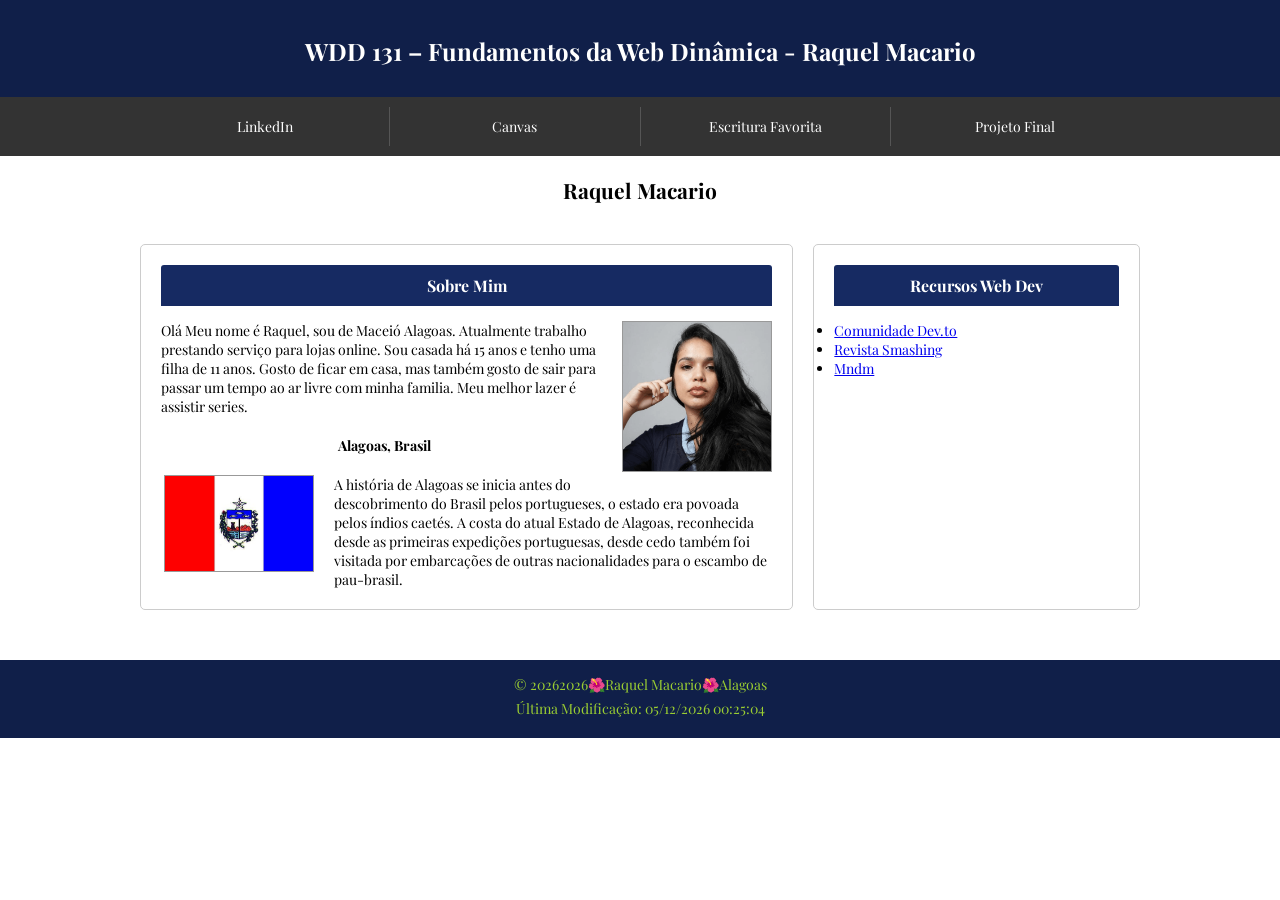
<file: index.html>
<!DOCTYPE html>
<html lang="pt-BR">

<head>
    <meta charset="UTF-8">
    <meta name="viewport" content="width=device-width, initial-scale=1.0">
    <title>"WDD 131 Fundamentos da Web Dinâmica - Raquel Macario</title>
    <meta name="description"
        content="WDD 131 – Fundamentos da Web Dinâmica - Raquel Macario, pagina inicial do site falando sobre quem sou eu.">
    <meta name="author" content="Raquel Macario">
    <link rel="stylesheet" href="estilos/base.css">

    <script src="scripts/obterdatas.js" defer></script>

    <link rel="preconnect" href="https://fonts.googleapis.com">
    <link rel="preconnect" href="https://fonts.gstatic.com" crossorigin>
    <link href="https://fonts.googleapis.com/css2?family=Playfair+Display:ital,wght@0,400..900;1,400..900&display=swap"
     rel="stylesheet">
</head>

<body>
    <header>
        <h1>
            <span id="course-title">WDD 131 – Fundamentos da Web Dinâmica</span> - Raquel Macario
        </h1>
    <nav>
        <ul>
            <li><a href="https://www.linkedin.com/in/raquel-macario/">LinkedIn</a></li>
            <li><a href="https://byupw.instructure.com/">Canvas</a></li>
            <li><a href="https://www.churchofjesuschrist.org/study/scriptures/bofm/alma/37?lang=eng">Escritura Favorita</a>
            </li>
            <li><a>Projeto Final</a></li>
        </ul>
    </nav>
    </header>
    
    <main>
        <h2>Raquel Macario</h2>
        <section class="card">
        <h3>Sobre Mim</h3>
        <img src="imagens/foto-raquel.png" alt="Foto de Raquel Macario" width="150">
        <p>Olá Meu nome é Raquel, sou de Maceió Alagoas. Atualmente trabalho prestando serviço para lojas online.
            Sou casada há 15 anos e tenho uma filha de 11 anos. 
            Gosto de ficar em casa, mas também gosto de sair para passar um tempo ao ar livre com minha familia.
            Meu melhor lazer é assistir series. 
        </p>
        <h4>Alagoas, Brasil</h4>
        <img src="imagens/bandeira-alagoas.jpg" alt="Foto da Bandeira de Alagoas" width="150">
        <p>A história de Alagoas se inicia antes do descobrimento do Brasil pelos portugueses, o estado era povoada pelos índios
        caetés. A costa do atual Estado de Alagoas, reconhecida desde as primeiras expedições portuguesas, desde cedo também foi
        visitada por embarcações de outras nacionalidades para o escambo de pau-brasil.</p>
    
        </section>
        <section class="card">
            <h3>Recursos Web Dev</h3>
            
            <ul>
                
                <li><a href="https://dev.to/">Comunidade Dev.to</a></li>
                <li><a href="https://www.softdesign.com.br/blog/dicionario-de-tecnologias-para-web/">Revista Smashing</a></li>
                <li><a href="https://developer.mozilla.org/pt-BR/docs/Learn_web_development/Getting_started/Web_standards/The_web_standards_model">Mndm</a></li>
                    
            </ul>
                

        </section>

    </main>
    <footer>
        <p>© 2026<span id="anoatual"></span>🌺Raquel Macario🌺Alagoas</p>
        <p id="ultimaModificacao">Última Modificação</p>
        
    </footer>
</body>
</html>
</file>
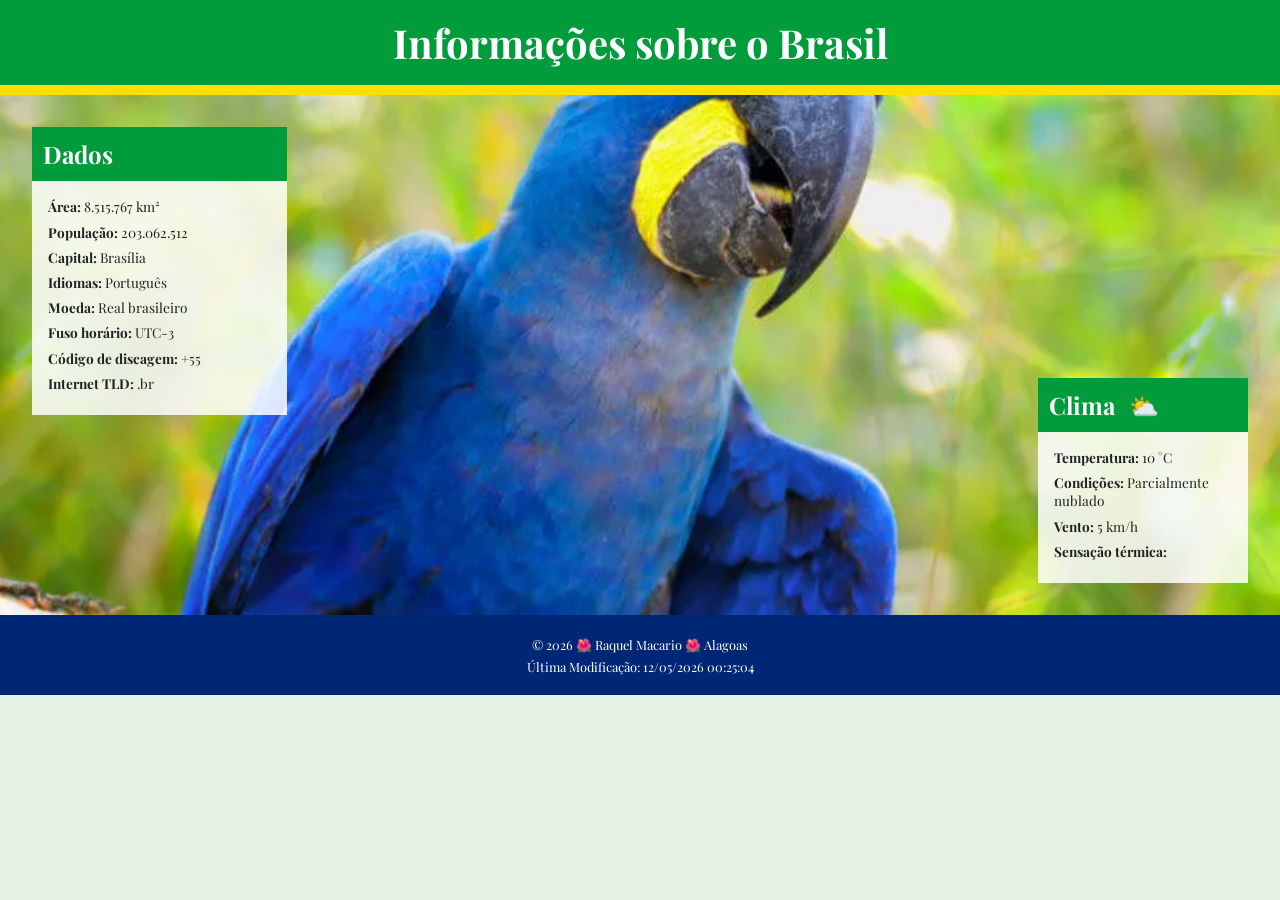
<file: local.html>
<!DOCTYPE html>
<html lang="pt-BR">

<head>
    <meta charset="UTF-8">
    <meta name="viewport" content="width=device-width, initial-scale=1.0">

    <title>Raquel WDD 131 - Brasil</title>

    <meta name="description" content="Página sobre informações do Brasil, projeto desenvolvida para a atividade WDD 131.">
    <meta name="author" content="Raquel Macario">

    <link rel="stylesheet" href="estilos/local.css">
    <script src="scripts/local.js" defer></script>

    <link rel="preconnect" href="https://fonts.googleapis.com">
    <link rel="preconnect" href="https://fonts.gstatic.com" crossorigin>
    <link href="https://fonts.googleapis.com/css2?family=Playfair+Display:wght@400;700&display=swap" rel="stylesheet">
</head>

<body>

    <header>
        <h1>Informações sobre o Brasil</h1>
    </header>

    <main>

        <div class="hero-container">

            <picture>
                <source media="(min-width: 800px)" srcset="./imagens/a-arara-azul.webp">
        
                <img src="./imagens/a-arara-azul.webp" alt="Arara azul no Brasil" class="hero-image">
            </picture>


            <section class="info-box data">
                <h2>Dados</h2>
            
                <p><strong>Área:</strong> 8.515.767 km²</p>
                <p><strong>População:</strong> 203.062.512</p>
                <p><strong>Capital:</strong> Brasília</p>
                <p><strong>Idiomas:</strong> Português</p>
                <p><strong>Moeda:</strong> Real brasileiro</p>
                <p><strong>Fuso horário:</strong> UTC-3</p>
                <p><strong>Código de discagem:</strong> +55</p>
                <p><strong>Internet TLD:</strong> .br</p>
            </section>
            
            <section class="info-box clima">
                <h2>Clima</h2>
            
                <img src="./imagens/weather.svg" alt="Ícone de clima parcialmente nublado" class="clima-icon">
            
                <p><span>Temperatura:</span> <span id="temperatura">10</span> °C</p>
                
                <p><span>Condições:</span> Parcialmente nublado</p>
                
                <p><span>Vento:</span> <span id="vento">5</span> km/h</p>
                
                <p><span>Sensação térmica:</span>
                    <span id="sensacao-termica"></span>
                </p>
            </section>

        </div>

    </main>


    <footer>

        <p>
            © <span id="anoatual"></span>
            🌺 Raquel Macario 🌺 Alagoas
        </p>

        <p id="ultimaModificacao"></p>

    </footer>

</body>

</html>
</file>
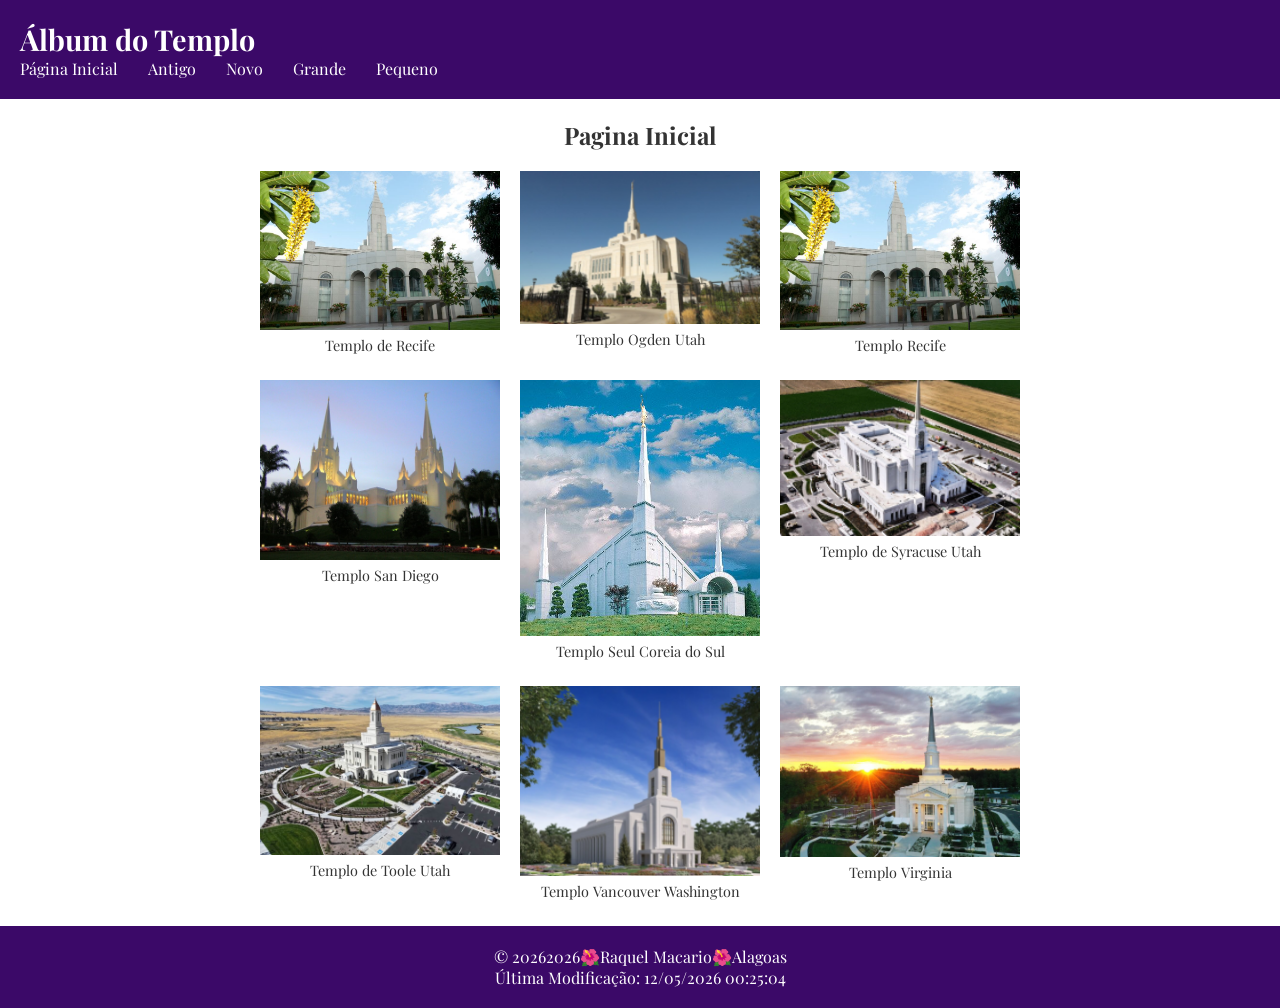
<file: templo.html>
<!DOCTYPE html>
<html lang="pt-BR">
<head>
    <meta charset="UTF-8">
    <meta name="viewport" content="width=device-width, initial-scale=1.0">
    <title>WDD 131 Fundamentos da Web Dinâmica - Raquel Macario</title>
    <meta name="description"
        content="WDD 131 – Fundamentos da Web Dinâmica - Raquel Macario, álbum de imagens dos templos.">
    <meta name="author" content="Raquel Macario">
    <link rel="stylesheet" href="estilos/templos.css">
    <link rel="stylesheet" href="estilos/templos-grandes.css">
    
    <script src="scripts/templos.js" defer></script>
    
    <link rel="preconnect" href="https://fonts.googleapis.com">
    <link rel="preconnect" href="https://fonts.gstatic.com" crossorigin>
    <link href="https://fonts.googleapis.com/css2?family=Playfair+Display:ital,wght@0,400..900;1,400..900&display=swap"
        rel="stylesheet">
</head>
<body>
    <header>
        <h1>Álbum do Templo</h1>
        <a id="menu" href="#" aria-label="Abrir menu"></a>
        
    <nav>
        <ul class="navigation">
            <li><a href="#">Página Inicial</a></li>
            <li><a href="#">Antigo</a></li>
            <li><a href="#">Novo</a></li>
            <li><a href="#">Grande</a></li>
            <li><a href="#">Pequeno</a></li>
        </ul>
    </nav>
        
    </header>
    <main>
    <h2>Pagina Inicial</h2>
    <div class="galeria-templos">

        <figure>
            <img src="../imagens/templo-recife.jpeg" alt="Foto Templo de Recife">
            <figcaption>Templo de Recife</figcaption>
        </figure>
        <figure>
            <img src="../imagens/templo-ogden-utah.png" alt="Foto Templo de Ogden Utah">
            <figcaption>Templo Ogden Utah</figcaption>
        </figure>
        <figure>
            <img src="../imagens/templo-recife.jpeg" alt="Foto Templo de Recife">
            <figcaption>Templo Recife</figcaption>
        </figure>
        <figure>
            <img src="../imagens/templo-san-diego.png" alt=" Foto Templo de San Diego">
            <figcaption>Templo San Diego</figcaption>
        </figure>
        <figure>
            <img src="../imagens/templo-seul-coreia-do-sul.jpg" alt=" Foto Templo de Seul Coreia do Sul">
            <figcaption>Templo Seul Coreia do Sul</figcaption>
        </figure>
        <figure>
            <img src="../imagens/templo-syracuse-utah.png" alt=" Foto Templo de Syracuse Utah">
            <figcaption>Templo de Syracuse Utah</figcaption>
        </figure>
        <figure>
            <img src="../imagens/templo-toole-utah.png" alt=" Foto Templo de Toole Utah">
            <figcaption>Templo de Toole Utah</figcaption>
        </figure>
        <figure>
            <img src="../imagens/templo-vancouver-washington.png" alt=" Foto Templo de Vancouver Washington">
            <figcaption>Templo Vancouver Washington</figcaption>
        </figure>
        <figure>
            <img src="../imagens/templo-virginia.jpg" alt=" Foto Templo da Virginia">
            <figcaption>Templo Virginia</figcaption>
        </figure>
    </div>

    </main>
    <footer>
        <p>© 2026<span id="anoatual"></span>🌺Raquel Macario🌺Alagoas</p>
        <p id="ultimaModificacao">Última Modificação</p>

    </footer>
    
</body>
</html>
</file>
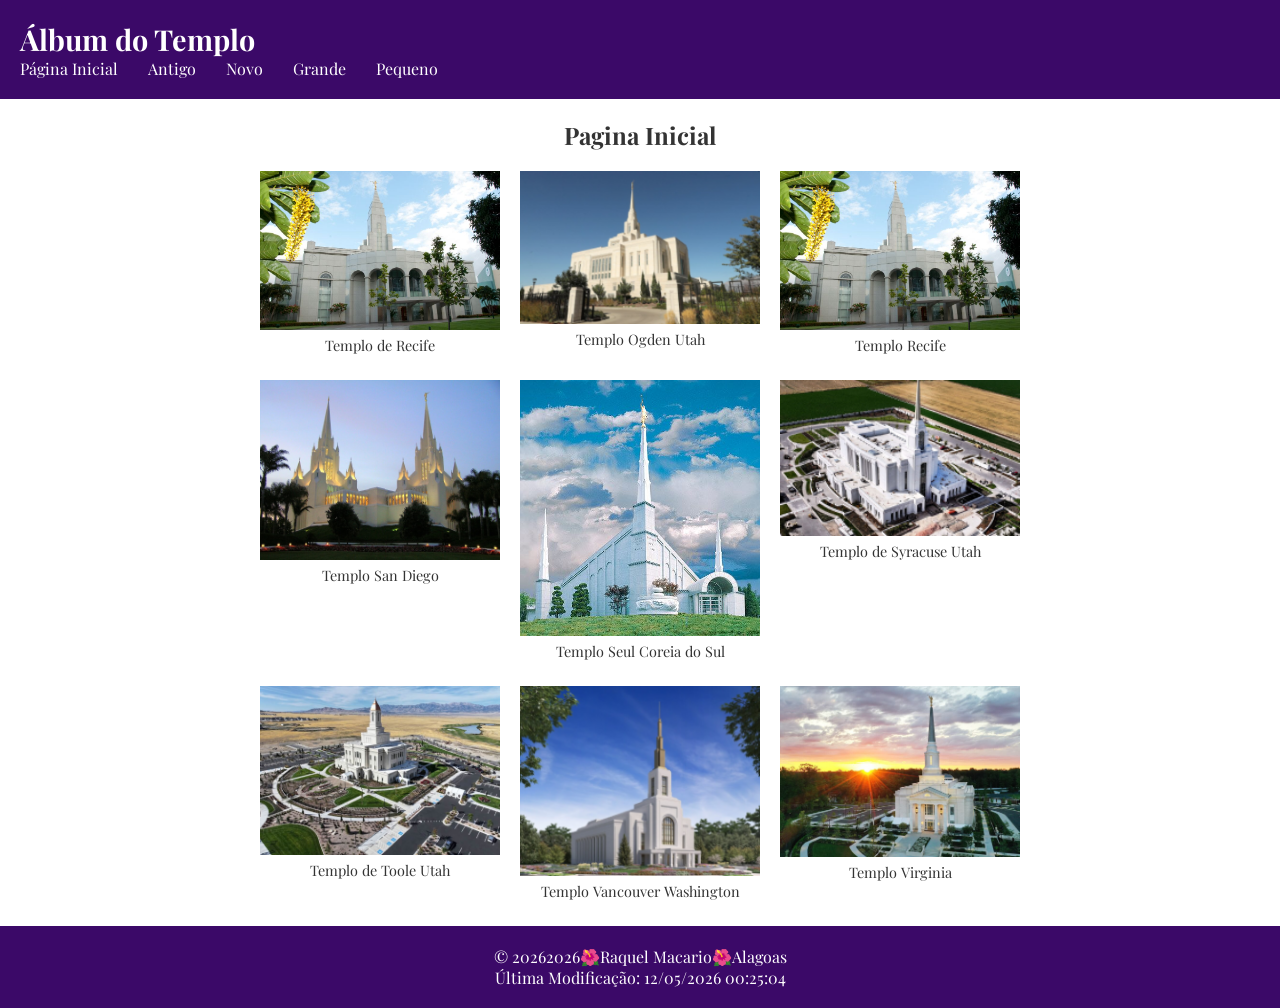
<file: templos.html>
<!DOCTYPE html>
<html lang="pt-BR">
<head>
    <meta charset="UTF-8">
    <meta name="viewport" content="width=device-width, initial-scale=1.0">
    <title>WDD 131 Fundamentos da Web Dinâmica - Raquel Macario</title>
    <meta name="description"
        content="WDD 131 – Fundamentos da Web Dinâmica - Raquel Macario, álbum de imagens dos templos.">
    <meta name="author" content="Raquel Macario">
    <link rel="stylesheet" href="estilos/templos.css">
    <link rel="stylesheet" href="estilos/templos-grandes.css">
    
    <script src="scripts/templos.js" defer></script>
    
    <link rel="preconnect" href="https://fonts.googleapis.com">
    <link rel="preconnect" href="https://fonts.gstatic.com" crossorigin>
    <link href="https://fonts.googleapis.com/css2?family=Playfair+Display:ital,wght@0,400..900;1,400..900&display=swap"
        rel="stylesheet">
</head>
<body>
    <header>
        <h1>Álbum do Templo</h1>
        <a id="menu" href="#" aria-label="Abrir menu"></a>
        
    <nav>
        <ul class="navigation">
            <li><a href="#">Página Inicial</a></li>
            <li><a href="#">Antigo</a></li>
            <li><a href="#">Novo</a></li>
            <li><a href="#">Grande</a></li>
            <li><a href="#">Pequeno</a></li>
        </ul>
    </nav>
        
    </header>
    <main>
    <h2>Pagina Inicial</h2>
    <div class="galeria-templos">

        <figure>
            <img src="./imagens/templo-recife.jpeg" alt="Foto Templo de Recife">
            <figcaption>Templo de Recife</figcaption>
        </figure>
        <figure>
            <img src="./imagens/templo-ogden-utah.png" alt="Foto Templo de Ogden Utah">
            <figcaption>Templo Ogden Utah</figcaption>
        </figure>
        <figure>
            <img src="./imagens/templo-recife.jpeg" alt="Foto Templo de Recife">
            <figcaption>Templo Recife</figcaption>
        </figure>
        <figure>
            <img src="./imagens/templo-san-diego.png" alt=" Foto Templo de San Diego">
            <figcaption>Templo San Diego</figcaption>
        </figure>
        <figure>
            <img src="./imagens/templo-seul.jpg" alt=" Foto Templo de Seul Coreia do Sul">
            <figcaption>Templo Seul Coreia do Sul</figcaption>
        </figure>
        <figure>
            <img src="./imagens/templo-syracuse.png" alt=" Foto Templo de Syracuse Utah">
            <figcaption>Templo de Syracuse Utah</figcaption>
        </figure>
        <figure>
            <img src="./imagens/templo-toole.png" alt=" Foto Templo de Toole Utah">
            <figcaption>Templo de Toole Utah</figcaption>
        </figure>
        <figure>
            <img src="./imagens/templo-vancouver.png" alt=" Foto Templo de Vancouver Washington">
            <figcaption>Templo Vancouver Washington</figcaption>
        </figure>
        <figure>
            <img src="./imagens/templo-virginia.jpg" alt=" Foto Templo da Virginia">
            <figcaption>Templo Virginia</figcaption>
        </figure>
    </div>

    </main>
    <footer>
        <p>© 2026<span id="anoatual"></span>🌺Raquel Macario🌺Alagoas</p>
        <p id="ultimaModificacao">Última Modificação</p>

    </footer>
    
</body>
</html>
</file>
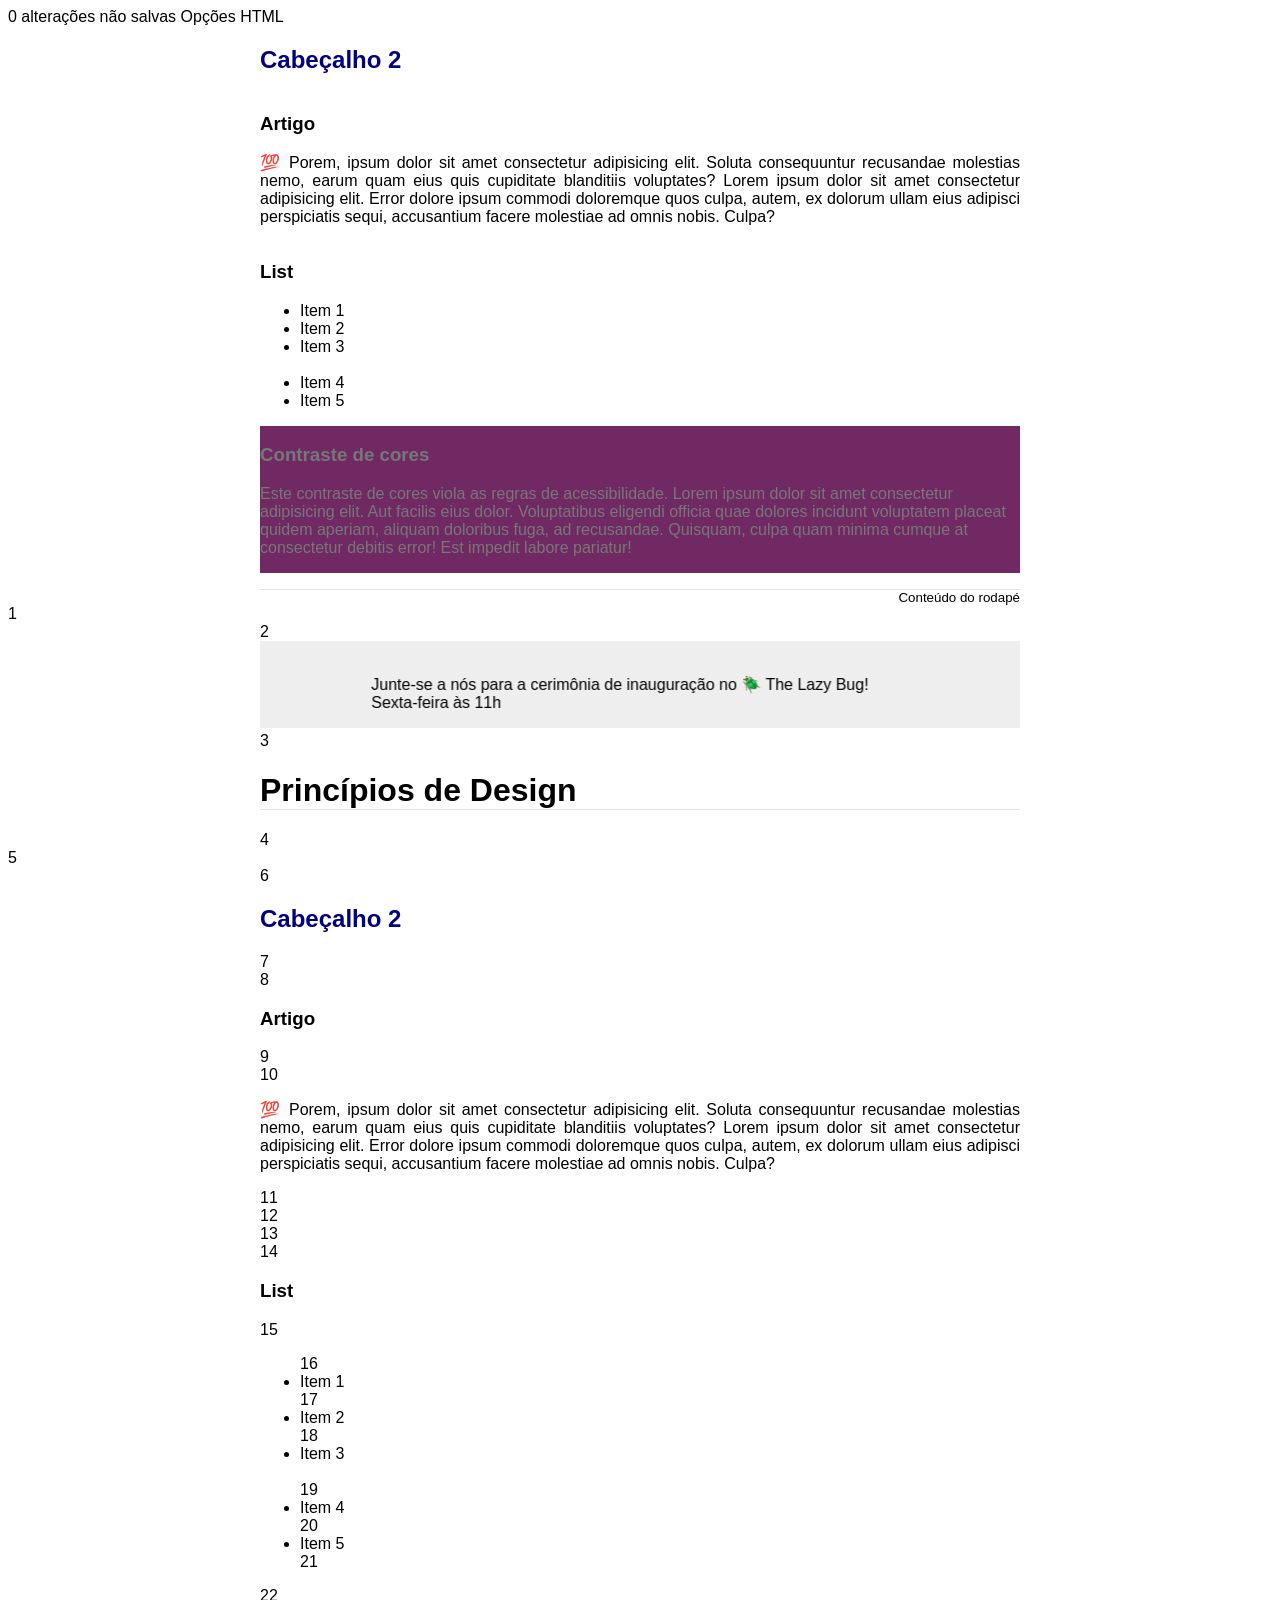
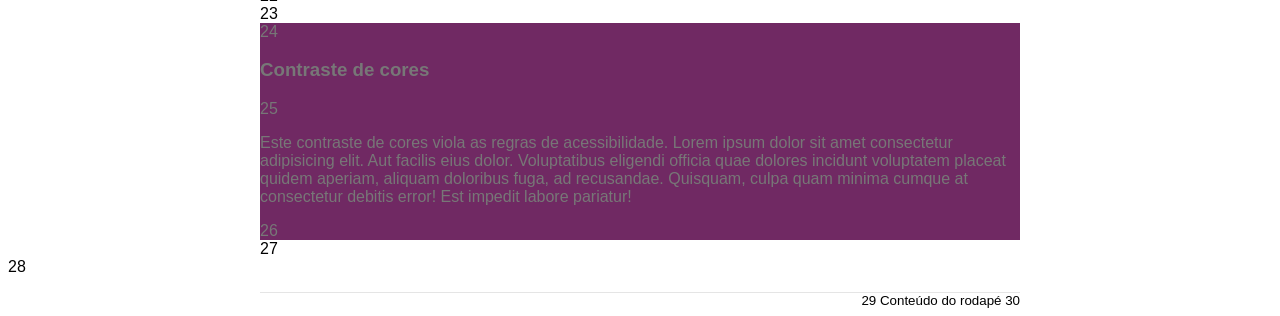
<file: Semana 3/design.html>
<!DOCTYPE html>
<html lang="pt-BR">
<head>
    <meta charset="UTF-8">
    <meta name="viewport" content="width=device-width, initial-scale=1.0">
    <title>Document</title>
    <link rel="stylesheet" href="estilos/design.css">
</head>
<body>
0 alterações não salvas

Opções HTML
</header>
<main>
    <h2>Cabeçalho 2</h2>
    <section>
        <h3>Artigo</h3>
        <article>
            <p>💯 Porem, ipsum dolor sit amet consectetur adipisicing elit. Soluta consequuntur recusandae molestias
                nemo, earum quam eius quis cupiditate blanditiis voluptates? Lorem ipsum dolor sit amet consectetur
                adipisicing elit. Error dolore ipsum commodi doloremque quos culpa, autem, ex dolorum ullam eius
                adipisci perspiciatis sequi, accusantium facere molestiae ad omnis nobis. Culpa?</p>
        </article>
    </section>
    <section>
        <h3>List</h3>
        <ul>
            <li>Item 1</li>
            <li>Item 2</li>
            <li>Item 3<br><br></li>
            <li>Item 4</li>
            <li>Item 5</li>
        </ul>
    </section>
    <div class="callout">
        <h3>Contraste de cores</h3>
        <p>Este contraste de cores viola as regras de acessibilidade. Lorem ipsum dolor sit amet consectetur adipisicing
            elit. Aut facilis eius dolor. Voluptatibus eligendi officia quae dolores incidunt voluptatem placeat quidem
            aperiam, aliquam doloribus fuga, ad recusandae. Quisquam, culpa quam minima cumque at consectetur debitis
            error! Est impedit labore pariatur!</p>
    </div>
</main>
<footer>
    Conteúdo do rodapé
</footer>
1
<header>
    2
    <marquee behavior="alternate" direction="right"><br>Junte-se a nós para a cerimônia de inauguração no 🪲 The Lazy
        Bug!<br>Sexta-feira às 11h</marquee>
    3
    <h1>Princípios de Design</h1>
    4
</header>
5
<main>
    6
    <h2>Cabeçalho 2</h2>
    7
    <section>
        8
        <h3>Artigo</h3>
        9
        <article>
            10
            <p>💯 Porem, ipsum dolor sit amet consectetur adipisicing elit. Soluta consequuntur recusandae molestias
                nemo, earum quam eius quis cupiditate blanditiis voluptates? Lorem ipsum dolor sit amet consectetur
                adipisicing elit. Error dolore ipsum commodi doloremque quos culpa, autem, ex dolorum ullam eius
                adipisci perspiciatis sequi, accusantium facere molestiae ad omnis nobis. Culpa?</p>
            11
        </article>
        12
    </section>
    13
    <section>
        14
        <h3>List</h3>
        15
        <ul>
            16
            <li>Item 1</li>
            17
            <li>Item 2</li>
            18
            <li>Item 3<br><br></li>
            19
            <li>Item 4</li>
            20
            <li>Item 5</li>
            21
        </ul>
        22
    </section>
    23
    <div class="callout">
        24
        <h3>Contraste de cores</h3>
        25
        <p>Este contraste de cores viola as regras de acessibilidade. Lorem ipsum dolor sit amet consectetur adipisicing
            elit. Aut facilis eius dolor. Voluptatibus eligendi officia quae dolores incidunt voluptatem placeat quidem
            aperiam, aliquam doloribus fuga, ad recusandae. Quisquam, culpa quam minima cumque at consectetur debitis
            error! Est impedit labore pariatur!</p>
        26
    </div>
    27
</main>
28
<footer>
    29
    Conteúdo do rodapé
    30
</footer>
 
</body>
</html>
</file>
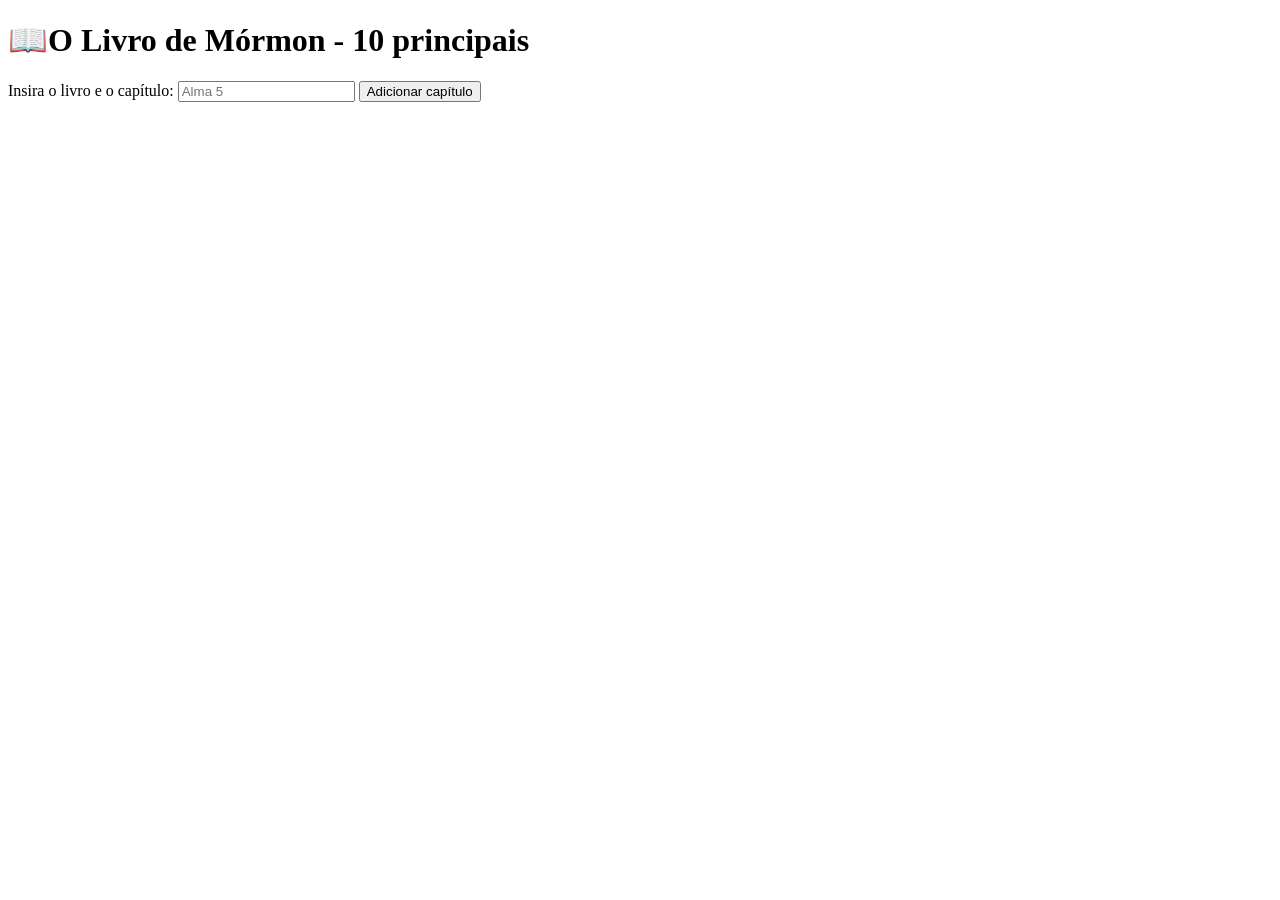
<file: semana2/bom.html>
<!DOCTYPE html>
<html lang="en">
<head>
    <meta charset="UTF-8">
    <meta name="viewport" content="width=device-width, initial-scale=1.0">
    <title>Escrituras Favoritas</title>
</head>
<body>
    <header>
    <h1>📖O Livro de Mórmon - 10 principais</h1>
    </header>
    <main>
        <label for="favchap">Insira o livro e o capítulo: </label>
        <input type="text" id="favchap" placeholder="Alma 5">
        <button type="submit">Adicionar capítulo</button>
        <ul id="list"></ul>
    </main>
    
</body>
</html>
</file>
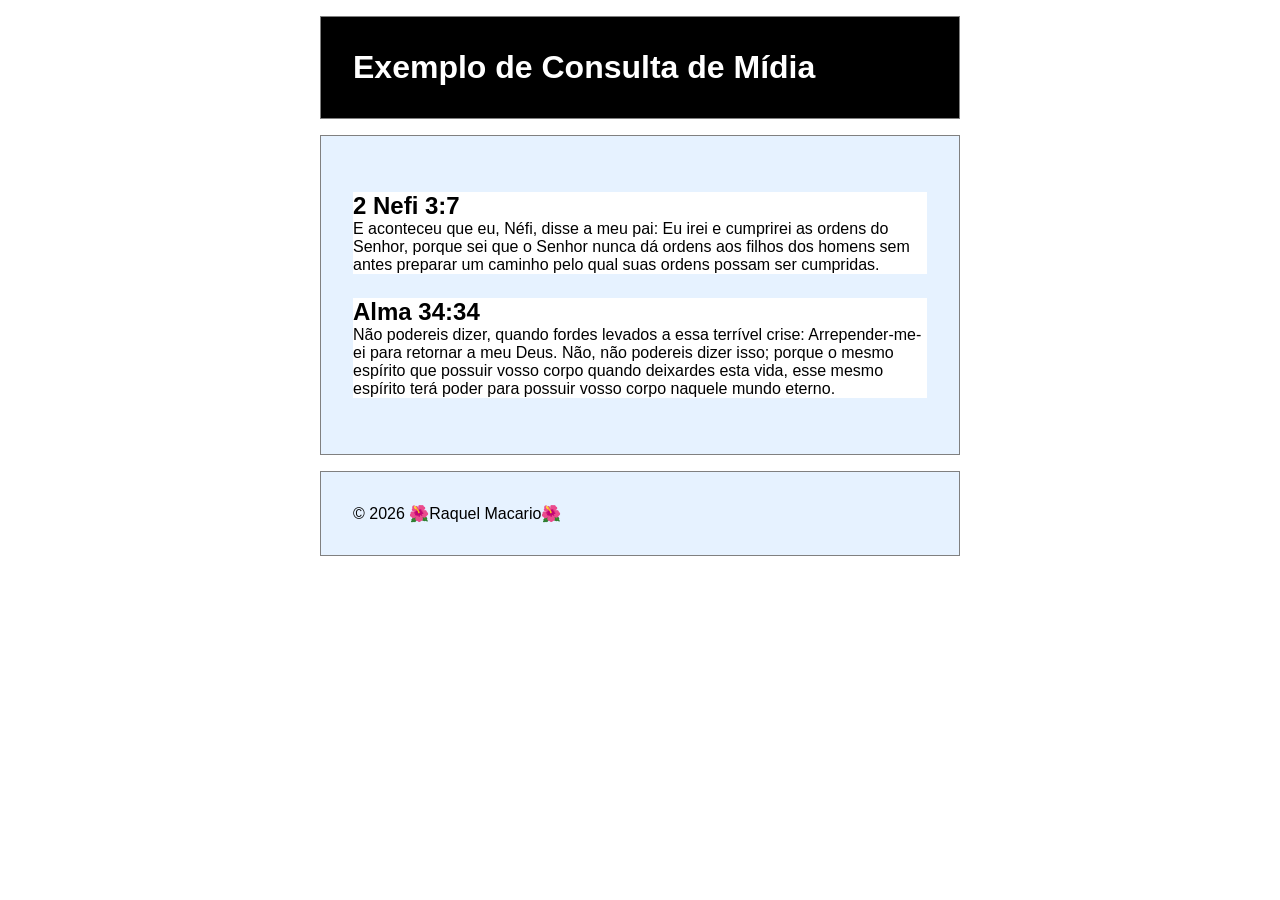
<file: semana2/consulta-de-midia.html>
<!DOCTYPE html>
<html lang="pt-BR">

<head>
    <meta charset="UTF-8">
    <meta name="viewport" content="width=device-width, initial-scale=1.0">
    <title>WDD 131 -Exemplo de Mídia</title>
    <meta name="description" content="Pagina de Exemplo atividade WEB Dinamica semana2.">
    <meta name="author" content="Raquel Macario">
    <link rel="stylesheet" href="estilos/consulta-de-midia.css">
    <link rel="stylesheet" href="estilos/consulta-de-midia-grande.css">
    <link rel="preconnect" href="https://fonts.googleapis.com">
    <link rel="preconnect" href="https://fonts.gstatic.com" crossorigin>
    <link
        href="https://fonts.googleapis.com/css2?family=Playfair+Display:ital,wght@0,400..900;1,400..900&family=Roboto+Slab:wght@100..900&display=swap"
        rel="stylesheet">

</head>

<body>
    <header>
        <h1>Exemplo de Consulta de Mídia</h1>
    </header>
    <main>
        <section>
            <h2>2 Nefi 3:7</h2>
            <p>E aconteceu que eu, Néfi, disse a meu pai: Eu irei e cumprirei as ordens do Senhor, porque sei que o
                Senhor nunca dá ordens aos filhos dos homens sem antes preparar um caminho pelo qual suas ordens possam
                ser cumpridas. </p>
        </section>
        <section>
            <h2>Alma 34:34</h2>
            <p>Não podereis dizer, quando fordes levados a essa terrível crise: Arrepender-me-ei para retornar a meu
                Deus. Não, não podereis dizer isso; porque o mesmo espírito que possuir vosso corpo quando deixardes
                esta vida, esse mesmo espírito terá poder para possuir vosso corpo naquele mundo eterno.</p>
        </section>
    </main>
    <footer>
        <p>© 2026 🌺Raquel Macario🌺</p>
    </footer>
</body>

</html>
</file>
<file: estilos/base.css>
* {
    margin: 0;
    padding: 0;
    box-sizing: border-box ;
   
}
body {
margin: 0;
font-family: "Playfair Display", serif;
font-size: 14px;

}

header {
    background-color: rgb(16, 31, 73);
    color: white;
    text-align: center;
    padding: 30px 0 0;
        
}
header h1 {
    margin: 0;
    font-size: 24px;
    padding-bottom: 30px;
    padding-top: 5px;
    
}
header span {
    display: inline;
}
nav {
    background-color: #333;
    
    
}
nav ul {

    padding: 10px 0 ;
    display: flex;
    list-style: none;
    color: white;
    max-width: 1000px;
    margin: 0 auto;


}
nav ul li{
    flex: 1 1;
    text-align: center;
    border-right: 1px solid #555;
}

nav ul li:last-child{
    border-right: none;
}

nav a{
    text-decoration: #333;
    color: white;
    padding: 10px 15px;
    display: block;

}
nav a:hover {
    
    color: rgb(226, 226, 238);
    background-color: rgba(255, 255, 255, 0.1);
      
}

main h2 {
    grid-column: 1 / 3;
    margin-bottom: 20px;
    text-align: center;
}
main {
    
    max-width: 1000px;
    margin: 0 auto;
    display: grid;
    grid-template-columns: 2fr 1fr;
    gap: 20px;
    padding: 20px 0;
    
}

section {
    border: 1px solid #ccc;
    border-radius: 5px;
    padding: 20px ;

}

section h3 {
    background-color: rgb(22, 42, 98);
    color: white;
    padding: 10px;
    margin-bottom: 15px;
    border-radius: 3px 3px 0 0;
    text-align: center;
    font-size: 16px;

}

section h4 {
    margin-top: 20px;
    margin-bottom: 20px;
    text-align: center;

}

section.card img[alt="Foto de Raquel Macario"]{
float: right;
margin-left: 15px;
margin-bottom: 15px;
border: 1px solid #999;

}
section.card  img[alt="Foto da Bandeira de Alagoas"] {
    float:left ;
    margin-right: 20px;
    margin-left: 3px;
    margin-bottom: 15px;
    border: 1px solid #999;

}
section.recursos ul {
    list-style: disc;
    padding-left: 20px;
    display: block;

}

section.recursos ul li {
    text-align: left;
    margin-bottom: 5px;
    display: block;

}

section.recursos a {
    text-decoration: underline;
    color: blue;
    display: inline-block;
    padding: 10px;
    
}
footer{
    background-color: rgb(16, 31, 73);
    color: white;
    text-align: center;
    padding: 15px;
    margin-top: 30px;
    clear: both;
}
footer p   {
    margin-bottom: 5px;
    color: yellowgreen;
    text-align: center;
}
</file>
<file: estilos/local.css>
:root {
    --cor-verde: #009c3b;
    --cor-amarela: #ffdf00;
    --cor-azul: #002776;
    --cor-branca: #ffffff;
    --cor-texto: #222222;
    --cor-fundo: #e4f3e4;
}


* {
    box-sizing: border-box;
}


body {
    margin: 0;
    font-family: "Playfair Display", serif;
    color: var(--cor-texto);
    background-color: var(--cor-fundo);
}




header {
    background-color: var(--cor-verde);
    color: var(--cor-branca);
    text-align: center;
    padding: 1rem;
    border-bottom: 10px solid var(--cor-amarela);
}


header h1 {
    margin: 0;
    font-size: 2.5rem;
}



main {
    width: 100%;
}


.hero-container {
    position: relative;
    width: 100%;
}




.hero-image {
    display: block;
    width: 100%;
    height: auto;
}


.data,
.clima {
    background-color: rgba(255, 255, 255, 0.85);
    padding: 1rem;
}


.data h2,
.clima h2 {
    background-color: var(--cor-verde);
    color: var(--cor-branca);
    margin: -1rem -1rem 1rem -1rem;
    padding: 0.7rem;
}


.data p,
.clima p {
    margin: 0.45rem 0;
    font-size: 0.85rem;
}


.data p span:first-child,
.clima p span:first-child {
    font-weight: bold;
}




.clima h2::after {
    content: " ⛅";
    margin-left: 0.5rem;
}




.clima-icon {
    display: none;
}




footer {
    background-color: var(--cor-azul);
    color: var(--cor-branca);
    text-align: center;
    padding: 1rem;
    font-size: 0.8rem;
}


footer p {
    margin: 0.3rem;
}



@media screen and (min-width: 800px) {

    .hero-container {
        position: relative;
    }


    .hero-image {
        width: 100%;
        height: 520px;
        object-fit: cover;
    }




    .data {
        position: absolute;

        top: 2rem;
        left: 2rem;

        width: 255px;
    }


   

    .clima {
        position: absolute;

        right: 2rem;
        bottom: 2rem;

        width: 210px;
    }


    .clima-icon {
        display: none;
    }

}




@media screen and (max-width: 799px) {

    header h1 {
        font-size: 1.8rem;
    }


    .hero-container {
        display: flex;
        flex-direction: column;
    }


    .hero-image {
        width: 100%;
        height: auto;
    }


  

    .data,
    .clima {
        position: static;
        width: 100%;
        background-color: var(--cor-branca);
        text-align: center;
    }


    .data h2,
    .clima h2 {
        background-color: transparent;
        color: var(--cor-texto);

        margin: 0 0 1rem 0;
        padding: 0;
    }


  

    .clima h2::after {
        content: none;
    }


   
    .clima-icon {
        display: block;

        width: 70px;
        height: 70px;

        margin: 1rem auto;
    }


    .clima p {
        text-align: center;
    }

}
</file>
<file: estilos/templos.css>
* {
    margin: 0;
    padding: 0;
    box-sizing: border-box;
}

body {
    font-family: 'Playfair Display', serif;
    margin: 0;
    padding: 0;
    background-color: white;
    color: #333;
}

header {
    position: relative;
    background-color: #3b0968;
    color: white;
    padding: 20px;
    border-left: 30px;
    text-align: left;
    
}

header h1 {
    font-size: 1.8rem;
}

#menu {
    position: absolute;
    right: 20px;
    top: 20px;
    color: white;
    text-decoration: none;
    font-size: 2rem;
}

#menu::before {
    content: "≡";
}

#menu.show::before {
    content: "X";
}

.navigation {
    display: none;
    list-style: none;
    flex-direction: column;
    gap: 15px;
    margin-top: 20px;
}

.navigation.show {
    display: flex;
}

.navigation a {
    color: white;
    text-decoration: none;
}

.navigation a:hover {
    text-decoration: underline;
}
nav{
    display: inline-flex;
}
main {
    max-width: 800px;
    margin: 0 auto;
    text-align: center;
    padding: 20px;
}

.galeria-templos {
    display: grid;
    grid-template-columns: 1fr;
    gap: 20px;
    margin-top: 20px;
}

.galeria-templos figure {
    margin: 0;
}

.galeria-templos img {
    width: 100%;
    height: auto;
    display: block;
}

.galeria-templos figcaption {
    padding: 5px;
    font-size: 0.9rem;
}

footer {
    background-color: #3b0968;
    color: white;
    text-align: center;
    padding: 20px;
}
</file>
<file: estilos/templos-grandes.css>
@media (min-width: 768px) {

    #menu {
        display: none;
    }

    .navigation {
        display: flex;
        flex-direction: row;
        justify-content: flex-end;
        gap: 30px;
        margin-top: 0;
    }

    .galeria-templos {
        grid-template-columns: repeat(3, 1fr);
    }
}
</file>
<file: Semana 3/estilos/design.css>
body {
    font-family: Roboto, helvetica, sans-serif;
}

header,
main,
footer {
    max-width: 760px;
    margin: 0 auto;
}

marquee {
    padding: 1rem;
    background-color: #eee;
}

h1 {
    border-bottom: 1px solid rgba(0, 0, 0, 0.1);
}

main {
    display: grid;
}

h2 {
    color: navy;
    text-align: left;
}

article p {
    text-align: justify;
}

.callout {
    color: #777;
    background-color: #702963;
}

footer {
    margin-top: 1rem;
    border-top: 1px solid rgba(0, 0, 0, 0.1);
    font-size: smaller;
    text-align: right;
}
</file>
<file: semana2/estilos/consulta-de-midia.css>
* {
    margin: 0;
    padding: 0;
    box-sizing: border-box;

}

body {
    font-family: "Roboto", sans-serif;

    background-color: white;
}

header,
main,
footer {
    max-width: 640px;
    margin: 1rem auto;
    border: 1px solid gray;
    padding: 2rem;
    background-color: #e6f2ff;
}

section {
    margin: 1.5rem 0;
    /* 1.5rem em cima/baixo e 0 nas laterais */
    padding: 20px solid e6f2ff;
    background-color: white;

}
</file>
<file: semana2/estilos/consulta-de-midia-grande.css>
@media screen and (min-width: 500px) {
    header {
        background-color: black;
        color: white;

    }

    main {
        grid-template-columns: 1fr 1fr;
    }
}
</file>
